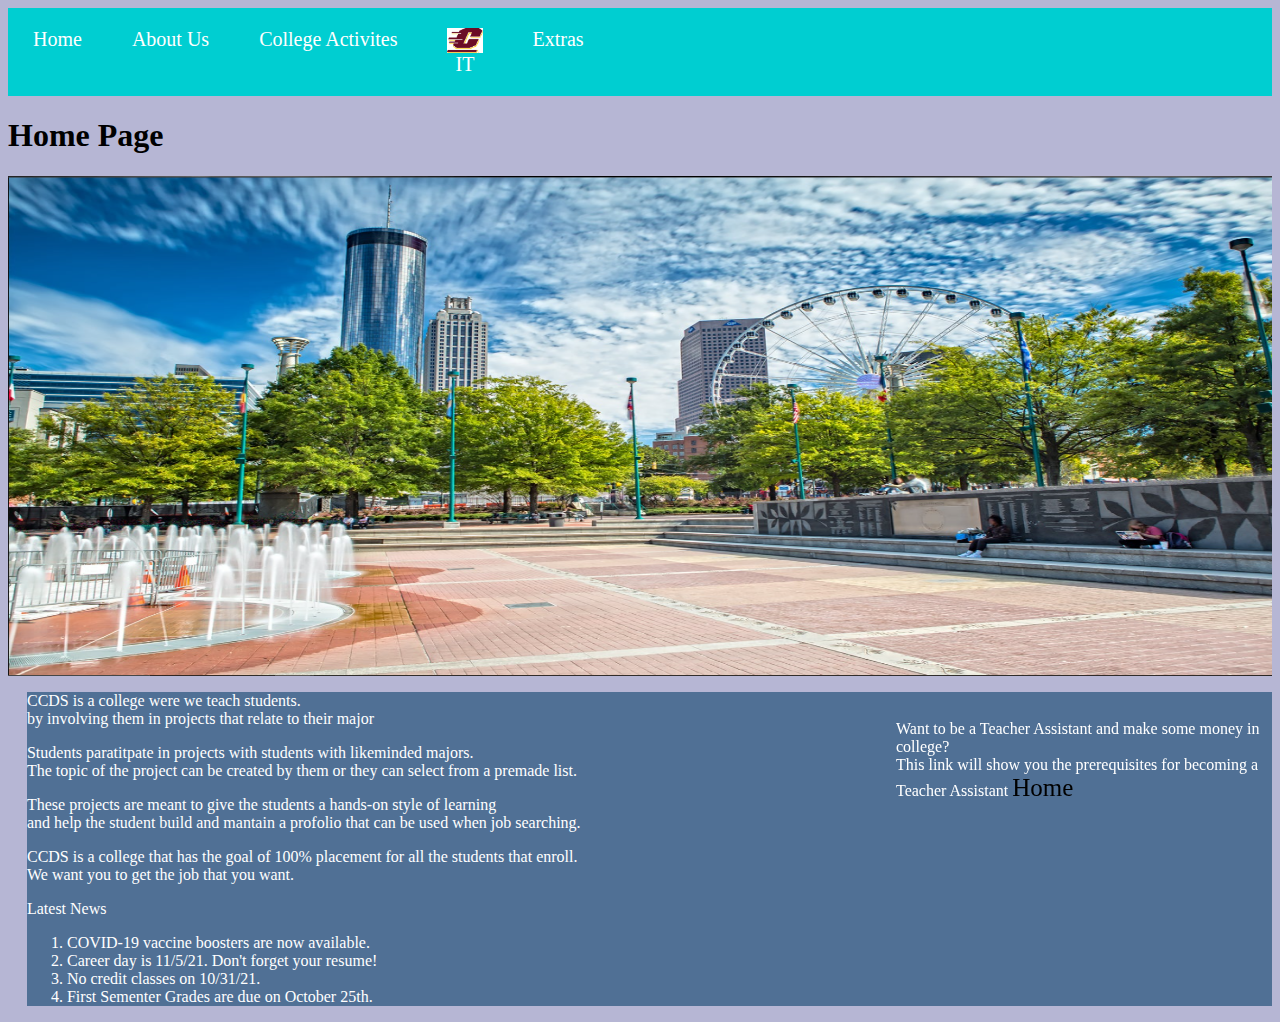
<file: index.html>
<!DOCTYPE html>
<html lang="en">
<head>
    <meta charset="UTF-8">
    <meta name="viewport" content="width=device-width, initial-scale=1.0">
    <title>Pratice</title>

    <link rel="stylesheet" href="https://stackpath.bootstrapcdn.com/bootstrap/4.5.0/css/bootstrap.min.css" integrity="sha384-9aIt2nRpC12Uk9gS9baDl411NQApFmC26EwAOH8WgZl5MYYxFfc+NcPb1dKGj7Sk" crossorigin="anonymous">
    <link rel="stylesheet" href="styles.css">
    <script src="script.js"></script>


  </head>

<body>
    <div class="navBar">
        <a id="nav" href="index.html">Home</a>  
        <a id="nav" href="About us.html">About Us</a> 
        <a id="nav" id="currentPage" href="College Activites.html">College Activites</a>
        
        <div class="dropdown"> <a >Extras</a>
            <div class="dropdown-content">
                <a id="extraPage" href="information.html">Information</a>
            </div>
        </div>
        <a id="nav" id="currentPage" href="http://ccse.kennesaw.edu/it"><img style="height: 25px;"src="img/6843.png"></img>IT</a>
    </div> 
    <div class="rightNav" id="releaseInfo">
        Want to be a Teacher Assistant and make some money in college?<br>
        This link will show you the prerequisites for becoming a Teacher Assistant 
        <a id="TA" href="TeacherAssistant.html">Home</a>
    </div>
<h1>Home Page</h1>
<div >
    <img src="img/Untitled.png"></img>
</div>
<div class="info">
    <p>CCDS is a college were we teach students.<br> by involving them in projects that relate to their major</p>
    <p>Students paratitpate in projects with students with likeminded majors.<br>The topic of the project can be created by them or they can select from a premade list.</p>
    <p>These projects are meant to give the students a hands-on style of learning<br> and help the student build and mantain a profolio that can be used when job searching.</p>
    <p>CCDS is a college that has the goal of 100% placement for all the students that enroll.<br>We want you to get the job that you want.</p>
    <p>Latest News</p>
    <ol>
        <li>COVID-19 vaccine boosters are now available. </li>
        <li>Career day is 11/5/21. Don't forget your resume!</li>
        <li>No credit classes on 10/31/21.</li>
        <li>First Sementer Grades are due on October 25th.</li>
    </ol>
</div>  
</body>
</html>
</file>
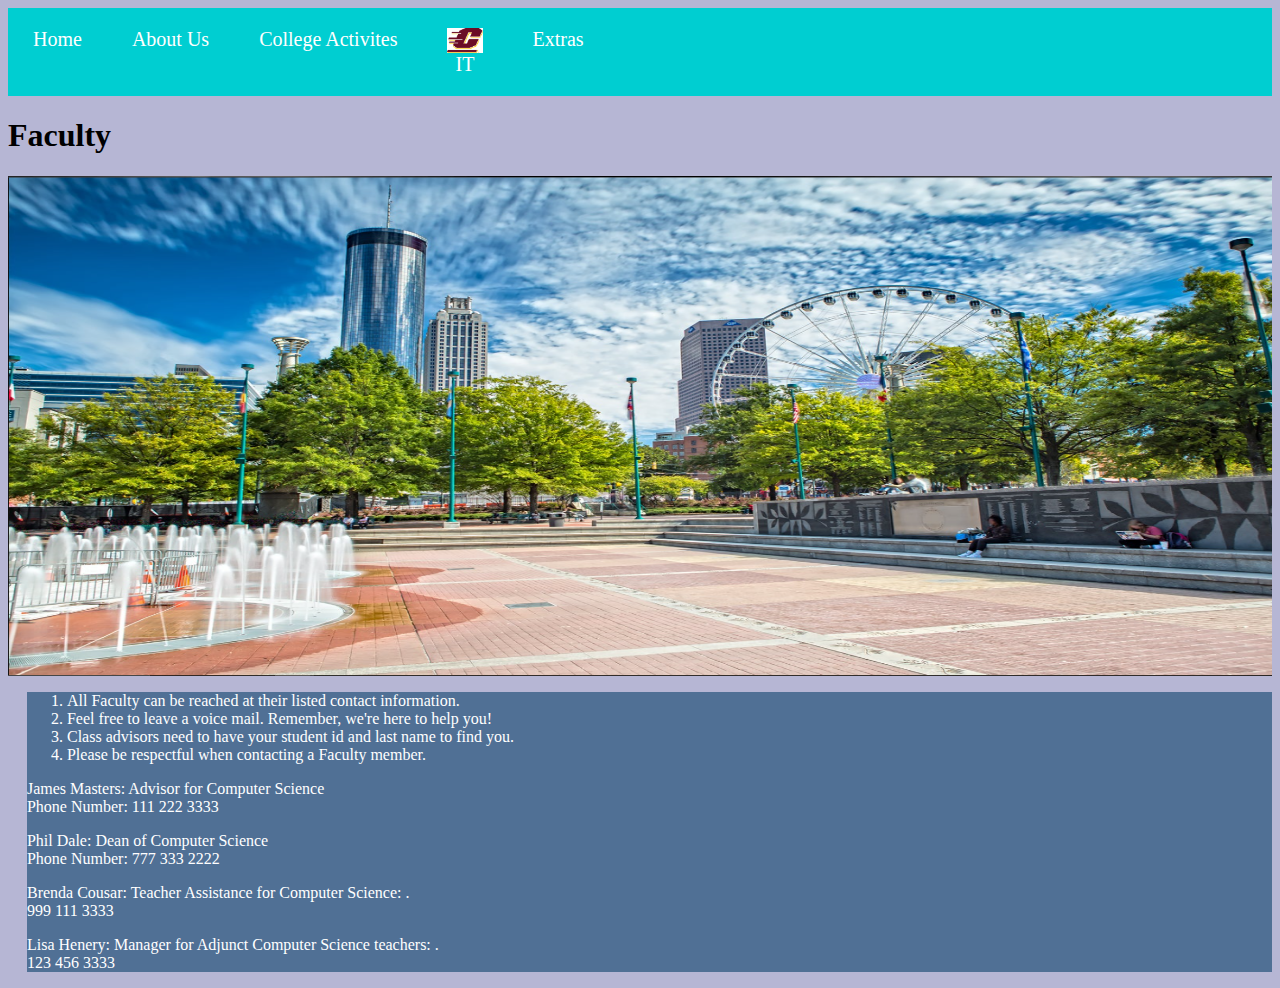
<file: About us.html>
<!DOCTYPE html>
<html lang="en">
<head>
    <meta charset="UTF-8">
    <meta name="viewport" content="width=device-width, initial-scale=1.0">
    <title>Pratice</title><!-- This sets the title on the tab.-->

    <link rel="stylesheet" href="https://stackpath.bootstrapcdn.com/bootstrap/4.5.0/css/bootstrap.min.css" integrity="sha384-9aIt2nRpC12Uk9gS9baDl411NQApFmC26EwAOH8WgZl5MYYxFfc+NcPb1dKGj7Sk" crossorigin="anonymous">
    <link rel="stylesheet" href="styles.css">
    
  </head>

<body>
    <div class="navBar">
        <a id="nav" href="index.html">Home</a>  
        <a id="nav" href="About us.html">About Us</a> 
        <a id="nav" id="currentPage" href="College Activites.html">College Activites</a>
        
        <div class="dropdown"> <a >Extras</a>
            <div class="dropdown-content">
                <a id="extraPage" href="information.html">Information</a>
            </div>
        </div>
        <a id="nav" id="currentPage" href="http://ccse.kennesaw.edu/it"><img style="height: 25px;"src="img/6843.png"></img>IT</a>
    </div>
<h1>Faculty</h1>
<div>
    <img src="img/Untitled.png"></img>
</div>
<div class="info">
    <ol>
        <li>All Faculty can be reached at their listed contact information.</li>
        <li>Feel free to leave a voice mail. Remember, we're here to help you!</li>
        <li>Class advisors need to have your student id and last name to find you.</li>
        <li>Please be respectful when contacting a Faculty member.</li>
    </ol>
    <p>James Masters: Advisor for Computer Science<br>Phone Number: 111 222 3333</p>
    <p>Phil Dale: Dean of Computer Science<br>Phone Number: 777 333 2222</p>
    <p>Brenda Cousar: Teacher Assistance for Computer Science: .<br>999 111 3333</p>
    <p>Lisa Henery: Manager for Adjunct Computer Science teachers: .<br>123 456 3333</p>
</div>
</body>
</html>
</file>
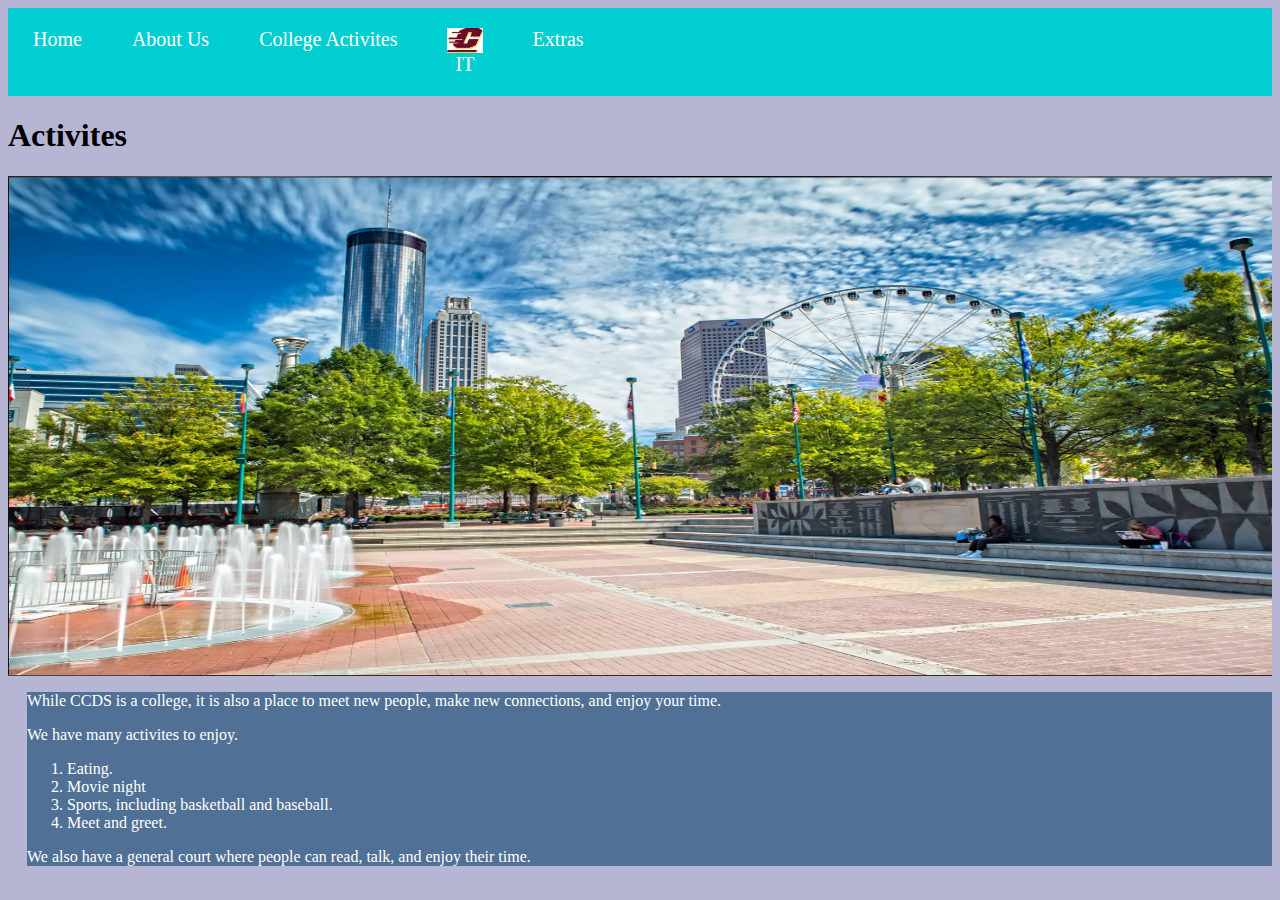
<file: College Activites.html>
<!DOCTYPE html>
<html lang="en">
<head>
    <meta charset="UTF-8">
    <meta name="viewport" content="width=device-width, initial-scale=1.0">
    <title>Pratice</title><!-- This sets the title on the tab.-->

    <link rel="stylesheet" href="https://stackpath.bootstrapcdn.com/bootstrap/4.5.0/css/bootstrap.min.css" integrity="sha384-9aIt2nRpC12Uk9gS9baDl411NQApFmC26EwAOH8WgZl5MYYxFfc+NcPb1dKGj7Sk" crossorigin="anonymous">
    <link rel="stylesheet" href="styles.css">
    


  </head>

<body>
    <div class="navBar">
        <a id="nav" href="index.html">Home</a>  
        <a id="nav" href="About us.html">About Us</a> 
        <a id="nav" id="currentPage" href="College Activites.html">College Activites</a>
        
        <div class="dropdown"> <a >Extras</a>
            <div class="dropdown-content">
                <a id="extraPage" href="information.html">Information</a>
            </div>
        </div>
        <a id="nav" id="currentPage" href="http://ccse.kennesaw.edu/it"><img style="height: 25px;"src="img/6843.png"></img>IT</a>
    </div>
<h1>Activites</h1>
<div >
    <img s src="img/Untitled.png"></img>
</div>
<div class="info">
    <p>While CCDS is a college, it is also a place to meet new people, make new connections, and enjoy your time.</p>
    <p>We have many activites to enjoy.</p>
    <ol>
        <li>Eating.</li>
        <li>Movie night</li>
        <li>Sports, including basketball and baseball.</li>
        <li>Meet and greet.</li>
    </ol>
    <p>We also have a general court where people can read, talk, and enjoy their time.</p>
</div>
</body>
</html>
</file>
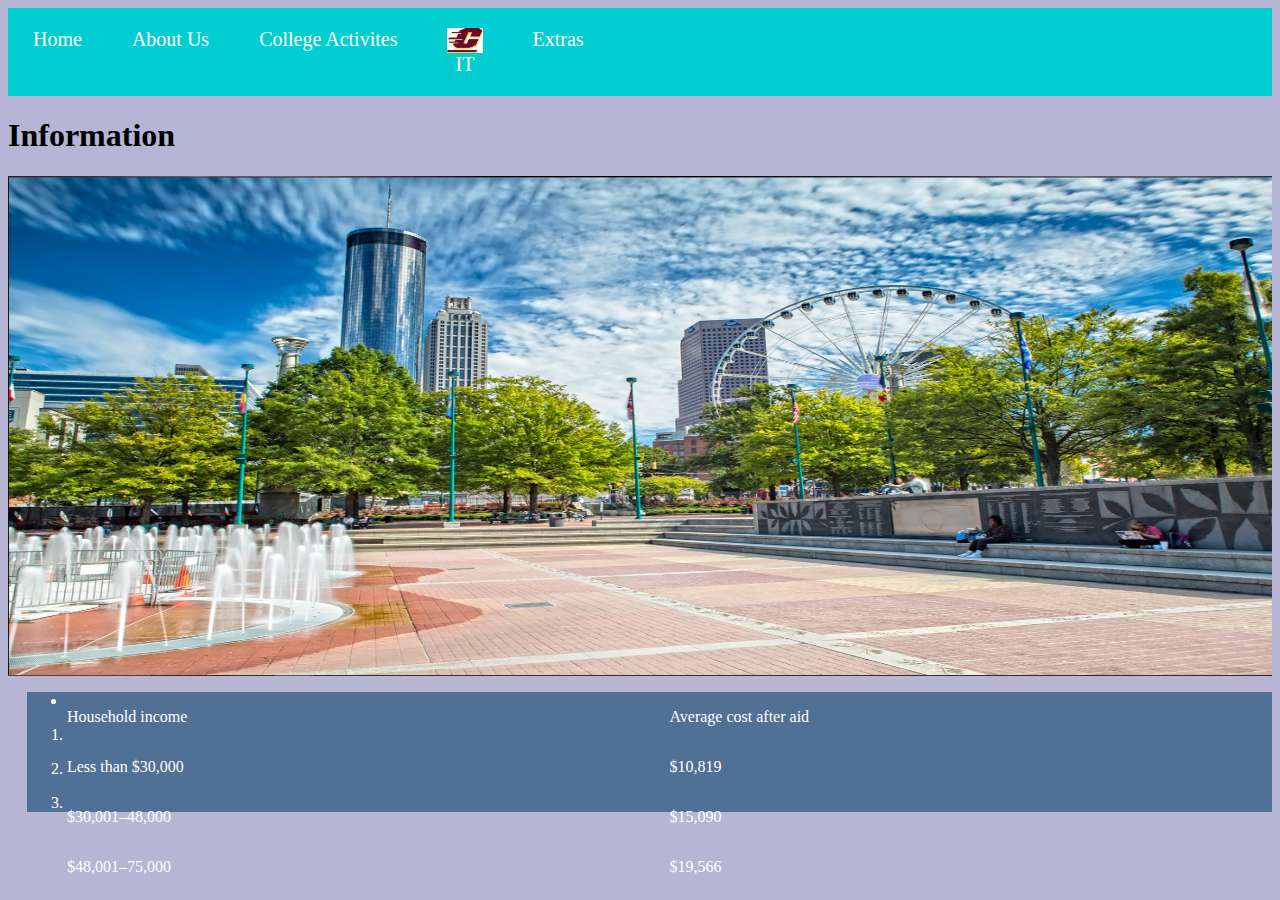
<file: information.html>
<!DOCTYPE html>
<html lang="en">
<head>
    <meta charset="UTF-8">
    <meta name="viewport" content="width=device-width, initial-scale=1.0">
    <title>Pratice</title>

    <link rel="stylesheet" href="https://stackpath.bootstrapcdn.com/bootstrap/4.5.0/css/bootstrap.min.css" integrity="sha384-9aIt2nRpC12Uk9gS9baDl411NQApFmC26EwAOH8WgZl5MYYxFfc+NcPb1dKGj7Sk" crossorigin="anonymous">
    <link rel="stylesheet" href="styles.css">
    


  </head>

<body>
    <div class="navBar">
        <a id="nav" href="index.html">Home</a>  
        <a id="nav" href="About us.html">About Us</a> 
        <a id="nav" id="currentPage" href="College Activites.html">College Activites</a>
        
        <div class="dropdown"> <a >Extras</a>
            <div class="dropdown-content">
                <a id="extraPage" href="information.html">Information</a>
            </div>
        </div>
        <a id="nav" id="currentPage" href="http://ccse.kennesaw.edu/it"><img style="height: 25px;"src="img/6843.png"></img>IT</a>
    </div>
<h1>Information</h1>
<div >
    <img src="img/Untitled.png"></img>
</div>
<div class="info">
    <ul>
        <li><div><p id="info">Household income </p><p id="info">Average cost after aid </p></div></li>
    </ul>
    <ol>  
        <li><div><p id="info">Less than $30,000 </p><p id="info">$10,819 </p></div></li>
        <li><div><p id="info">$30,001–48,000 </p><p id="info">$15,090 </p></div></li>
        <li><div><p id="info">$48,001–75,000 </p><p id="info">$19,566 </p></div></li>
</div>
</body>
</html>
</file>
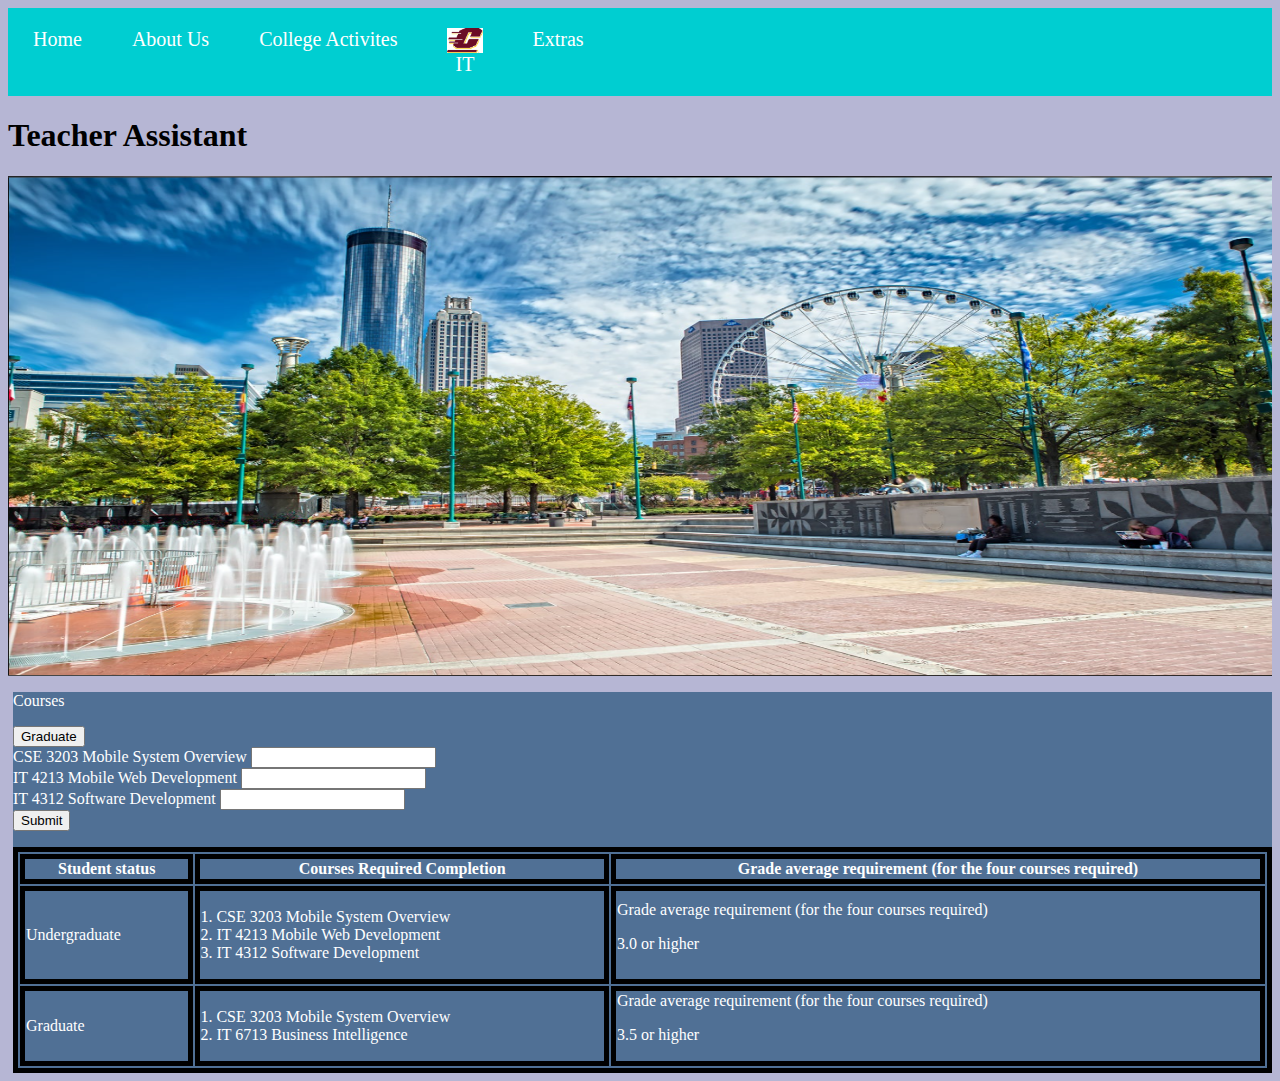
<file: TeacherAssistant.html>
<!DOCTYPE html>
<html lang="en">
<head>
    <meta charset="UTF-8">
    <meta name="viewport" content="width=device-width, initial-scale=1.0">
    <title>Pratice</title>

    <link rel="stylesheet" href="https://stackpath.bootstrapcdn.com/bootstrap/4.5.0/css/bootstrap.min.css" integrity="sha384-9aIt2nRpC12Uk9gS9baDl411NQApFmC26EwAOH8WgZl5MYYxFfc+NcPb1dKGj7Sk" crossorigin="anonymous">
    <link rel="stylesheet" href="styles.css">
    <script src="script.js"></script>


  </head>

<body>
    <div class="navBar">
        <a id="nav" href="index.html">Home</a>  
        <a id="nav" href="About us.html">About Us</a> 
        <a id="nav" id="currentPage" href="College Activites.html">College Activites</a>
        
        <div class="dropdown"> <a>Extras</a>
            <div class="dropdown-content">
                <a id="extraPage" href="information.html">Information</a>
            </div>
        </div>
        <a id="nav" id="currentPage" href="http://ccse.kennesaw.edu/it"><img style="height: 25px;"src="img/6843.png"></img>IT</a>
    </div>
<h1>Teacher Assistant</h1>
<div >
    <img src="img/Untitled.png"></img>
</div>
<div class="TAInfo">
    <p>Courses</p>
    <input type="button" value="Graduate" onclick="getLevel()" id="getGrad"><br>
    <div id="infoC">  
        <label>CSE 3203 Mobile System Overview</label>
        <input for="Course" id="CSE"></input><br>
        <label>IT 4213 Mobile Web Development</label>
        <input for="Course" id="IT4213"></input><br> 
        <label>IT 4312 Software Development</label>
        <input for="Course" id="IT4312"></input><br> 
        <!--
            Create JavaScript code to add Course textbox on button click
            letter grade textbox should be added on click as well
        --> 
    </div>  
    <div id="infoG">  
        <label>IT 7113 Data Visualization</label>
        <input for="Course" id="CSE"></input><br>
        <label>IT 4213 Mobile Web Development</label>
        <input for="Course" id="IT4213"></input><br>  
        <label>IT 8923 Computer Systems</label>
        <input for="Course" id="IT4213"></input><br>  
        <!--
            Create JavaScript code to add Course textbox on button click
            letter grade textbox should be added on click as well
        --> 
    </div> 
    <input type="button" value="Submit" onclick="getGrades()"><br>
    <p id="eligible">
    </p>
    <table style="width:100%">
        <tr>
            <th>Student status</th>
            <th>Courses Required Completion</th>
            <th>Grade average requirement (for the four courses required)</th>
        </tr>
        <tr id="underTable">
            <td>Undergraduate</td>
            <td><ol style="margin-left: -25px;">
                <li>CSE 3203 Mobile System Overview</li>
                <li>IT 4213 Mobile Web Development</li>
                <li>IT 4312 Software Development</li> 
            </ol></td>
            <td>Grade average requirement (for the four courses required)
                <p>3.0 or higher</p>
            </td>
        </tr> 
        <tr id="gradTable">
            <td>Graduate</td>
            <td><ol style="margin-left: -25px;">
                <li>CSE 3203 Mobile System Overview</li>
                <li>IT 6713 Business Intelligence</li>
            </ol></td>
            <td>Grade average requirement (for the four courses required)
                 <p>3.5 or higher</p>
                </td>
        </tr>
</div>
</body>
</html>
</file>
<file: styles.css>
img
{
    display: block;
    position: relative;
    overflow: hidden;
    height:500px;
    position: relative;
    bottom: 0;
    width: 100%;
    /*Span image accross page.*/
}

body
{
    background-color: rgb(182, 182, 212);
}

.info
{
    background-color: rgb(80, 112, 149); 
    color: rgb(255, 255, 255);
    margin-left: 1.5%;
} 
.TAInfo
{
    margin-left: 5px;
    background-color: rgb(80, 112, 149); 
    color: rgb(255, 255, 255); 
}

.navBar
{
   overflow: hidden;
   background-color: darkturquoise; 
}

.navBar a
{
   float: left;
   color:rgb(255, 255, 255);
   text-align: center;
   padding: 20px 25px;
   text-decoration: none;
   font-size: 20px;
}

.navBar #nav:hover
{
    background-color: rgb(30, 60, 197);
    color: blanchedalmond;
}

.navBar a.active
{
   background-color: lawngreen;
   color: midnightblue;
}

.sidenav a
{
    padding: 8px 8px 8px 32px;
    text-decoration: none;
    font-size: 25px;
    color: #818181;
    display: block;
    transition: 0.3s;
}

.sidenav a:hover
{
    color: #f1f1f1;
}

.sidenav .closebtn
{
    position: absolute;
    top: 0;
    right: 25px;
    font-size: 36px;
    margin-left: 50px;
}
#info
{
    float: left;
    width: 50%;
}
.dropdown
{
    position: relative;
    display: inline-block;
}

.dropdown-content
{
    display: none;
    position: absolute;
   
}
.dropdown:hover .dropdown-content
{
    display: block;
    background-color: rgb(94, 135, 211);
}
#TA
{
    text-decoration: none;
    color: black;
    font-size: 25px;
}
table,th,td
{
    border:5px solid black;
}
#infoC
{
    
}
.rightNav
{
    height: 20%;
    width: 30%;
    position: fixed;
    bottom:0;
    right:0;
    color: rgb(255, 255, 255);
    overflow-x: hidden;
    padding-top: 20px; 
}
#infoTA:hover + #releaseInfo
{
display: block;
} 
/*#extraPage:hover
{
    background-color: red;
}
#dropdown
{
   
}
#content
{
    display: inline-block;
    position: absolute;
    
}
#content a
{
   padding: 12px 16px;
    display: block;
}

#content a:hover
{
    background-color: red;
}*/
</file>
